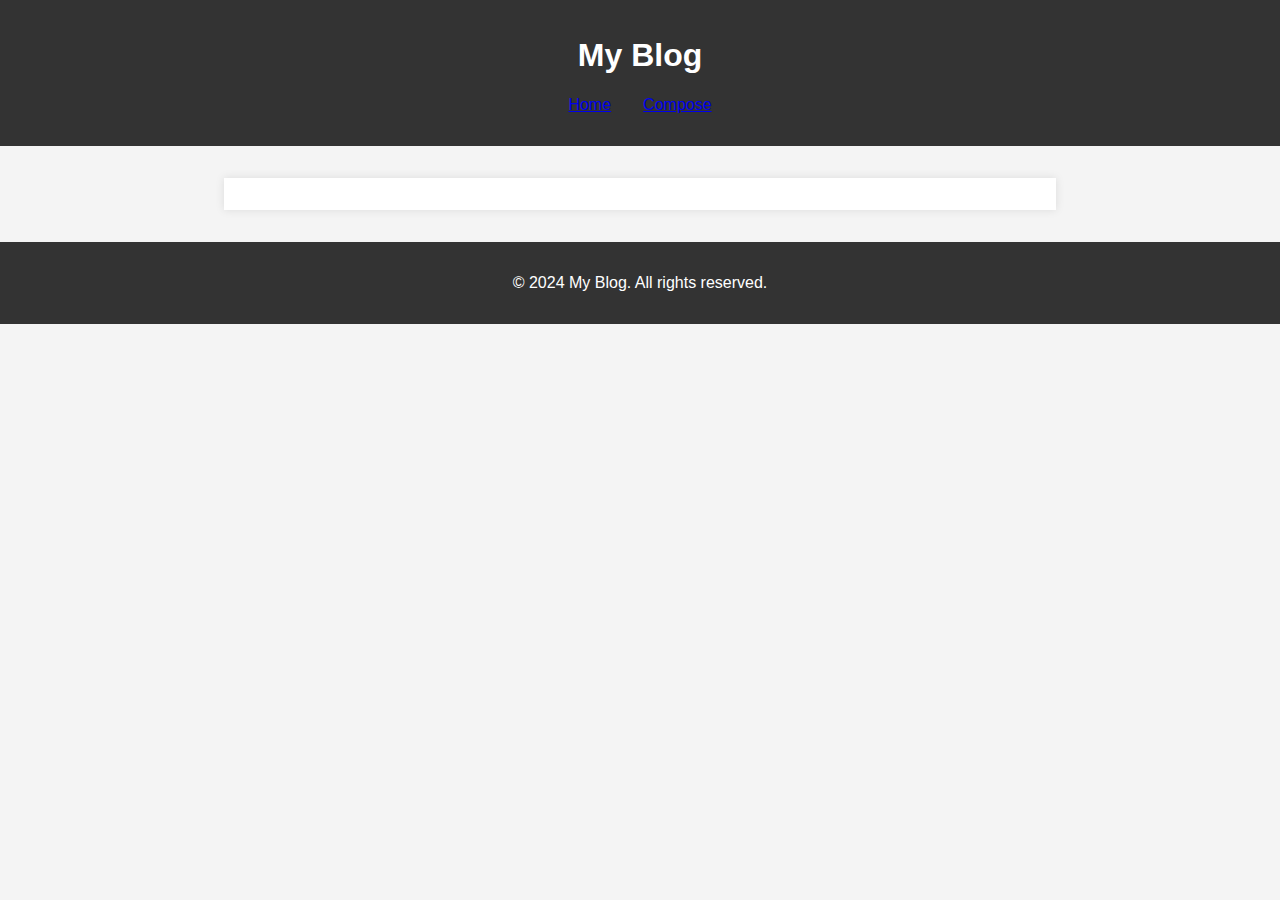
<file: Blog Website/index.html>
<!DOCTYPE html>
<html lang="en">

    <head>
        <meta charset="UTF-8">
        <meta name="viewport" content="width=device-width, initial-scale=1.0">
        <link rel="stylesheet" href="styles.css">
        <title>Blog Website</title>
    </head>

    <body>
        <header>
            <h1>My Blog</h1>
            <nav>
                <ul>
                    <li><a href="/">Home</a></li>
                    <li><a href="/compose">Compose</a></li>
                </ul>
            </nav>
        </header>

        <div class="container">
            <!-- Blog posts will be dynamically added here -->
        </div>

        <footer>
            <p>&copy; 2024 My Blog. All rights reserved.</p>
        </footer>
    </body>

</html>
</file>
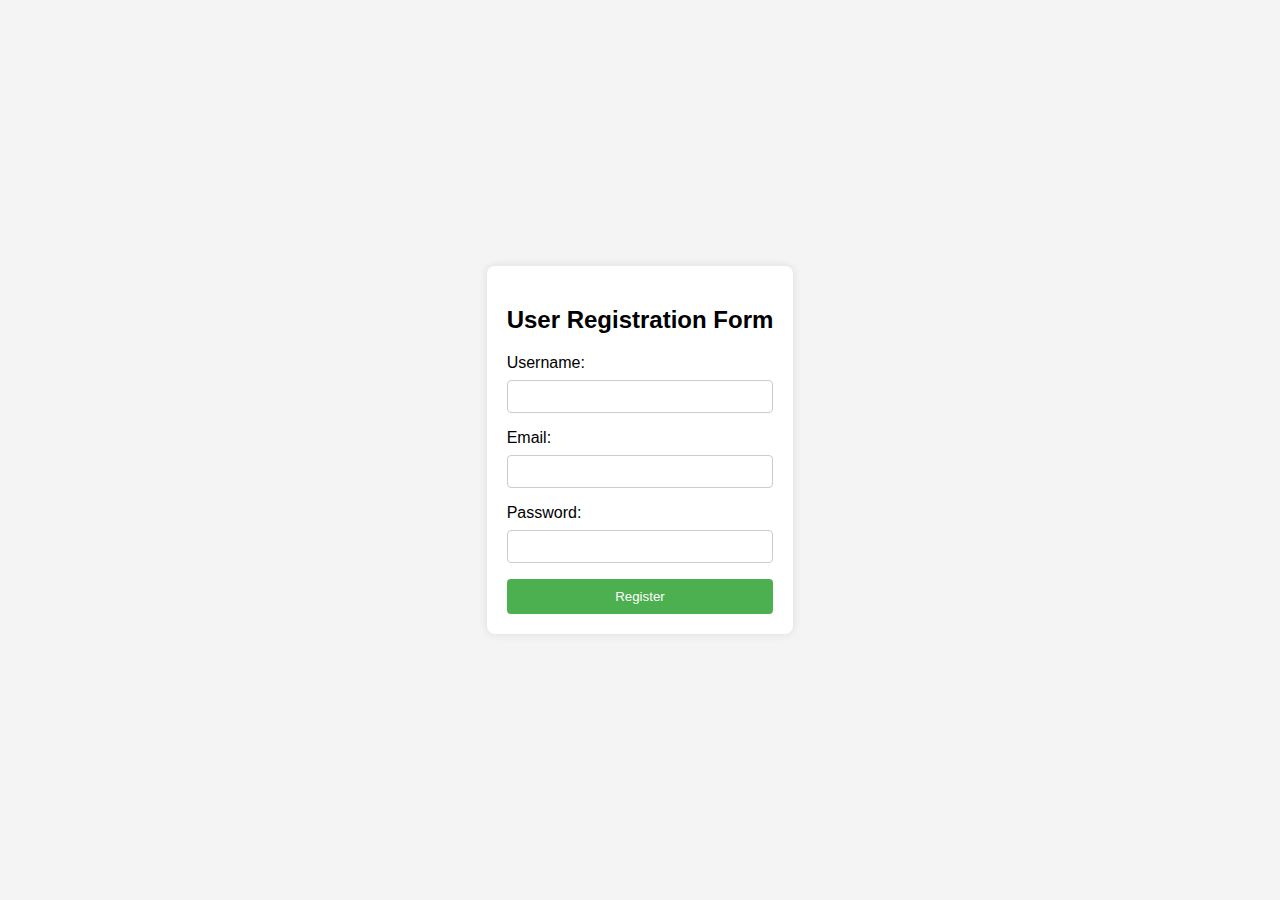
<file: Registration Form/index.html>
<!DOCTYPE html>
<html lang="en">

    <head>
        <meta charset="UTF-8">
        <meta name="viewport" content="width=device-width, initial-scale=1.0">
        <link rel="stylesheet" href="styles.css">
        <title>User Registration</title>
    </head>

    <body>
        <div class="container">
            <h2>User Registration Form</h2>
            <form action="/register" method="POST">
                <label for="username">Username:</label>
                <input type="text" id="username" name="username" required>

                <label for="email">Email:</label>
                <input type="email" id="email" name="email" required>

                <label for="password">Password:</label>
                <input type="password" id="password" name="password" required>

                <button type="submit">Register</button>
            </form>
        </div>
    </body>

</html>
</file>
<file: Blog Website/styles.css>
body {
    font-family: Arial, sans-serif;
    margin: 0;
    background-color: #f4f4f4;
}

header {
    background-color: #333;
    color: white;
    padding: 1rem;
    text-align: center;
}

nav ul {
    list-style: none;
    padding: 0;
    display: flex;
    justify-content: center;
}

nav li {
    margin: 0 1rem;
}

.container {
    max-width: 800px;
    margin: 2rem auto;
    padding: 1rem;
    background-color: white;
    box-shadow: 0 0 10px rgba(0, 0, 0, 0.1);
}

footer {
    text-align: center;
    padding: 1rem;
    background-color: #333;
    color: white;
}
</file>
<file: Registration Form/styles.css>
body {
    font-family: Arial, sans-serif;
    background-color: #f4f4f4;
    margin: 0;
    display: flex;
    justify-content: center;
    align-items: center;
    height: 100vh;
}

.container {
    background-color: #fff;
    padding: 20px;
    border-radius: 8px;
    box-shadow: 0 0 10px rgba(0, 0, 0, 0.1);
}

form {
    display: flex;
    flex-direction: column;
}

label {
    margin-bottom: 8px;
}

input {
    padding: 8px;
    margin-bottom: 16px;
    border: 1px solid #ccc;
    border-radius: 4px;
}

button {
    padding: 10px;
    background-color: #4caf50;
    color: #fff;
    border: none;
    border-radius: 4px;
    cursor: pointer;
}
</file>
